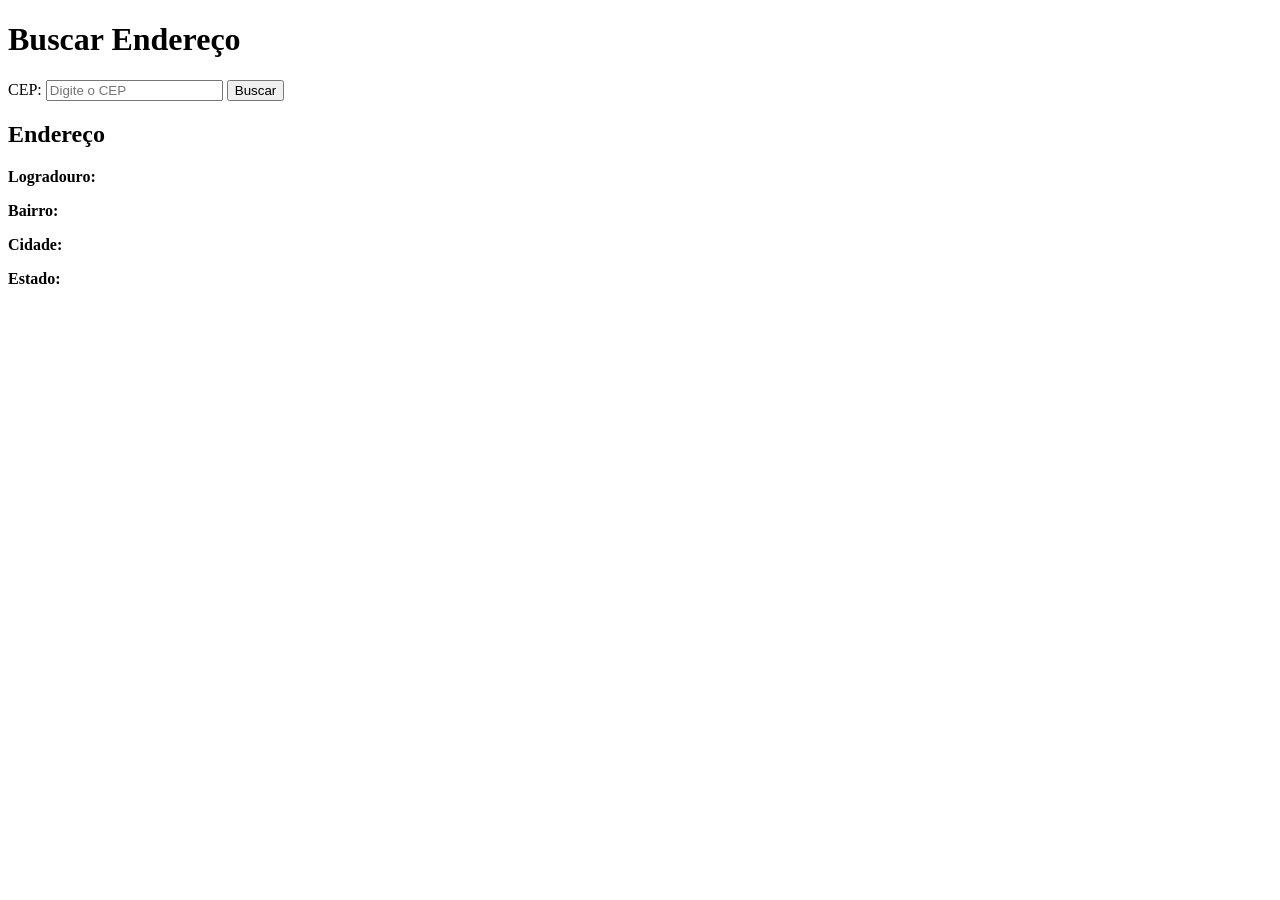
<file: cep.html>
<!DOCTYPE html>
<html lang="pt-BR">
<head>
  <meta charset="UTF-8">
  <title>Consulta de Endereço por CEP</title>
</head>
<body>
  <h1>Buscar Endereço</h1>

  <label>CEP: </label>
  <input type="text" id="cep" placeholder="Digite o CEP" maxlength="8">
  <button id="buscarBtn" onclick="buscar()">Buscar</button>

  <h2>Endereço</h2>
  <p><strong>Logradouro:</strong> <span id="logradouro"></span></p>
  <p><strong>Bairro:</strong> <span id="bairro"></span></p>
  <p><strong>Cidade:</strong> <span id="cidade"></span></p>
  <p><strong>Estado:</strong> <span id="uf"></span></p>

  <script>
    function buscarEndereco(cep) {
      const url = `https://viacep.com.br/ws/${cep}/json/`;
      return fetch(url)
        .then(response => {
          if (!response.ok) {
            throw new Error("Erro ao buscar CEP!");
          }
          return response.json();
        })
        .then(data => {
          if (data.erro) {
            throw new Error("CEP não encontrado!");
          }
          return data;
        });
    }

    function buscar(){
      const cep = document.getElementById("cep").value;
      if (cep.length !== 8) {
        alert("Digite um CEP válido com 8 dígitos.");
        return;
      }
      buscarEndereco(cep)
        .then(data => {
          document.getElementById("logradouro").innerHTML = data.logradouro;
          document.getElementById("bairro").innerHTML = data.bairro;
          document.getElementById("cidade").innerHTML = data.localidade;
          document.getElementById("uf").innerHTML = data.uf;
        })
        .catch(error => {
          alert(error.message);
        });
    };

    document.getElementById("cep").addEventListener("keyup", (event)=>{
        cep = document.getElementById("cep").value;
        if(cep.length >= 8){
            buscar();
        }
    })
  </script>
</body>
</html>
</file>
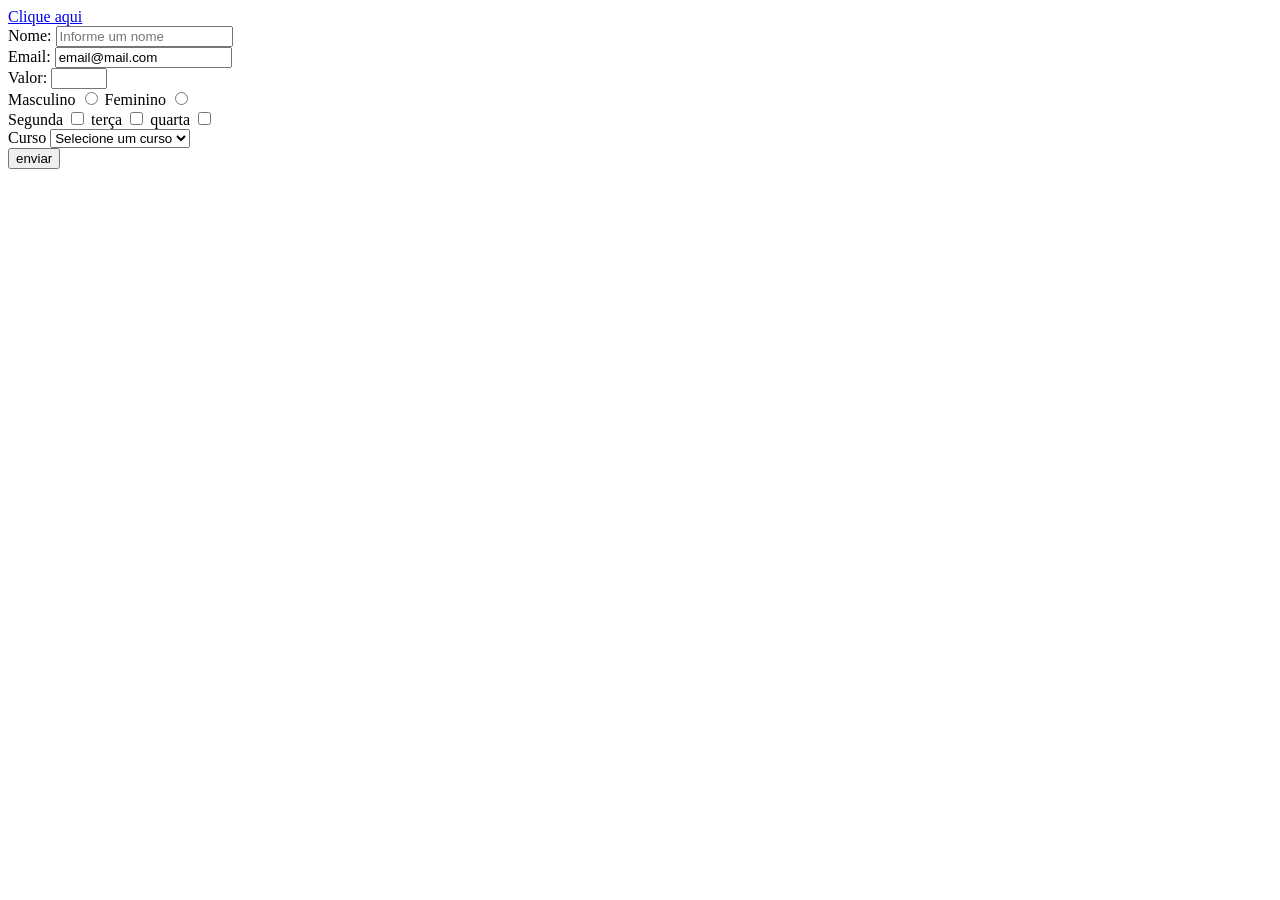
<file: form.html>
<!DOCTYPE html>
<html lang="en">
<head>
    <meta charset="UTF-8">
    <meta name="viewport" content="width=device-width, initial-scale=1.0">
    <title>Formulários</title>

    <script defer src="https://cdn.jsdelivr.net/npm/bootstrap@5.3.8/dist/js/bootstrap.bundle.min.js"></script>
    <script src="js/scripts.js"></script>

</head>
<body>

    
    <a href="#" onclick="mensagem('Mensagem qualquer');">Clique aqui</a>

    <br>

    <form method="get" action="">
        <label for="nome">Nome:</label>
        <input type="text" name="nome" placeholder="Informe um nome" maxlength="10" list="nomes">
        <datalist id="nomes">
            <option value="Mateus">Mateus</option>
            <option value="Maria">Maria</option>
        </datalist>
        <br>
        <label for="email">Email: </label>
        <input type="email" name="email" value="email@mail.com" readonly>
        <br>
        <label for="valor">Valor: </label>
        <input type="number" name="valor" min="0" max="100">
        <br>
        <label for="">Masculino</label>
        <input type="radio" name="sexo" value="m">
        <label for="">Feminino</label>
        <input type="radio" name="sexo" value="f">
        <br>
        <label for="">Segunda</label>
        <input type="checkbox" name="dias[]" value="2">
        <label for="">terça</label>
        <input type="checkbox" name="dias[]" value="3">
        <label for="">quarta</label>
        <input type="checkbox" name="dias[]" value="4">
        <br>
        <label for="">Curso</label>
        <select name="curso" id="" required>
            <option value="">Selecione um curso</option>
            <option value="ADS">ADS</option>
            <option value="PED">Pedagogia</option>
            <option value="AGR">Agronomia</option>
        </select>
        <br>
        <input type="submit" value="enviar">
        
    </form>
    

    
    
</body>
</html>
</file>
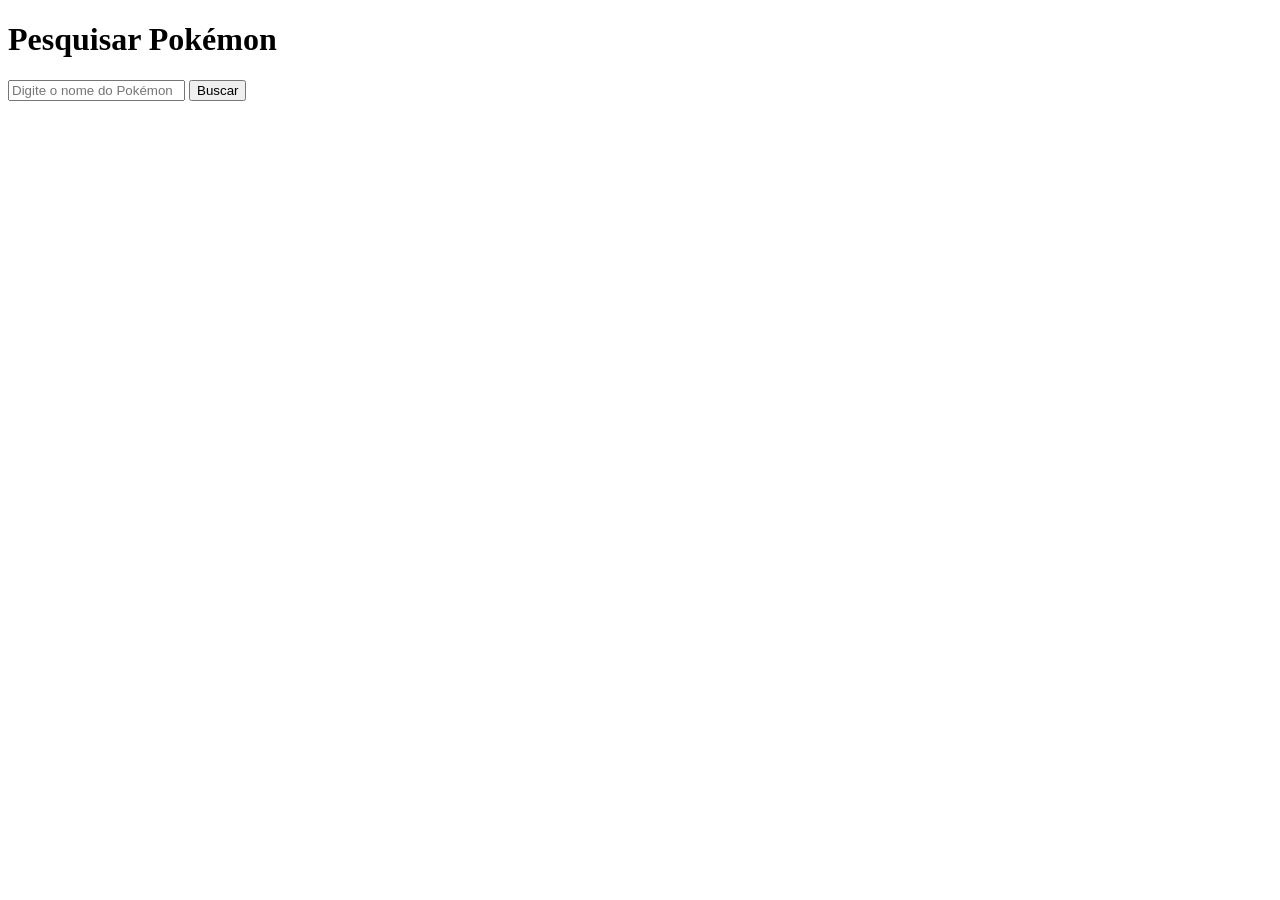
<file: pokemon.html>
<!DOCTYPE html>
<html lang="pt-BR">
<head>
  <meta charset="UTF-8">
  <title>Busca de Pokémon</title>
</head>
<body>
  <h1>Pesquisar Pokémon</h1>
  
  <input type="text" id="pokemonName" placeholder="Digite o nome do Pokémon">
  <button id="searchBtn" onclick="buscar()">Buscar</button>

  <div id="result"></div>

  <script>
    function buscarPokemon(nome) {
      const url = `https://pokeapi.co/api/v2/pokemon/${nome.toLowerCase()}`;

      // fetch retorna uma Promise
      return fetch(url)
        .then(response => {
          if (!response.ok) {
            throw new Error("Pokémon não encontrado!");
          }
          return response.json(); // também retorna uma Promise
        });
    }

    function buscar() {
      const nome = document.getElementById("pokemonName").value;
      const resultDiv = document.getElementById("result");
      resultDiv.innerHTML = "Carregando...";

      buscarPokemon(nome)
        .then(data => {
          resultDiv.innerHTML = `
            <h2>${data.name.toUpperCase()}</h2>
            <img src="${data.sprites.front_default}">
            <p><strong>Altura:</strong> ${data.height}</p>
            <p><strong>Peso:</strong> ${data.weight}</p>
          `;
        })
        .catch(error => {
          resultDiv.innerHTML = `<p style="color:red;">${error.message}</p>`;
        });
    };
  </script>
</body>
</html>
</file>
